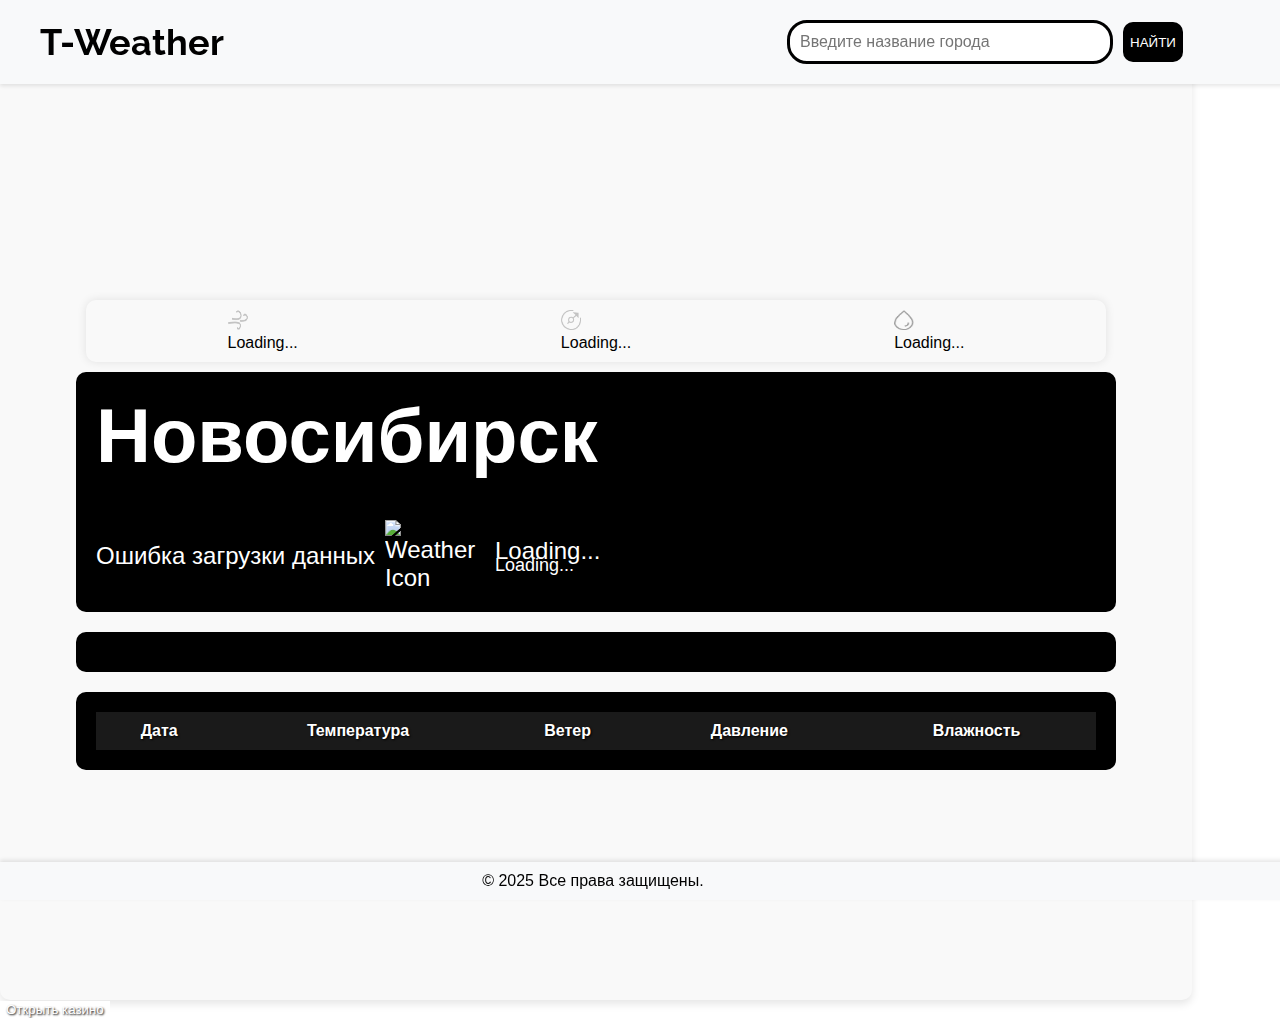
<file: index.html>
<!DOCTYPE html>
<html lang="ru">
<head>
    <meta charset="UTF-8">
    <meta name="viewport" content="width=device-width, initial-scale=1.0">
    <title>TitkoWeather</title>
    <link rel="stylesheet" href="styles/styles.css">
    <link href="https://fonts.googleapis.com/css2?family=Raleway:wght@400;700&display=swap" rel="stylesheet">
    <style>
        body {
            margin: 0;
            padding: 0;
            font-family: Arial, sans-serif;
        }

        .header {
            display: flex;
            align-items: center;
            justify-content: space-between;
            padding: 20px;
            background-color: #f8f9fa;
            box-shadow: 0 2px 4px rgba(0, 0, 0, 0.1);
            width: 100%;
            position: fixed;
            top: 0;
            left: 0;
            z-index: 1000;
        }

        .header-title {
            font-family: 'Raleway', sans-serif;
            font-size: 36px;
            font-weight: 700;
            margin: 0;
            flex: 1;
            text-align: left;
            padding-left: 20px; /* Move title to the right */
        }

        .weather-container {
            display: flex;
            flex-direction: column;
            align-items: center;
            justify-content: center;
            min-height: 100vh;
            padding-top: 80px; /* Adjust for header height */
        }

        .current-weather, .hourly-forecast, .detailed-forecast {
            background-size: cover;
            background-position: center;
            transition: background-image 0.5s ease-in-out;
            padding: 20px;
            margin: 10px;
            border-radius: 10px;
            width: 90%;
            max-width: 1000px;
        }

        .city-search {
            display: flex;
            align-items: center;
            justify-content: center;
            flex: 1;
        }

        #city-input {
            width: 300px;
            padding: 10px;
            border: 3px solid black;
            border-radius: 20px;
            font-size: 16px;
            outline: none;
            margin-right: 10px;
        }

        #search-button {
            background-color: black;
            color: white;
            border: none;
            border-radius: 10px;
            width: 60px;
            height: 40px;
            display: flex;
            align-items: center;
            justify-content: center;
            cursor: pointer;
        }

        .temperature {
            font-size: 24px;
            font-weight: normal;
        }

        .current-weather {
            display: flex;
            flex-direction: column;
            justify-content: space-between;
            height: 200px; /* Adjust height as needed */
        }

        .left-section {
            text-align: center;
            margin-bottom: auto;
        }

        .right-section {
            display: flex;
            flex-direction: column;
            align-items: center;
            margin-top: auto;
        }

        .additional-info {
            display: flex;
            justify-content: space-around;
            align-items: center;
            width: 100%;
            max-width: 1000px;
            padding: 10px;
            background-color: transparent; /* Fully transparent */
            border-radius: 10px;
            box-shadow: 0 0 10px rgba(0, 0, 0, 0.1);
            margin-top: 20px;
        }

        .hourly-forecast {
            font-size: 18px; /* Increase font size */
            font-weight: bold; /* Make text bold */
        }

        #weather-icon {
            width: auto;
            height: auto;
            max-width: 100px; /* Set a maximum width */
            max-height: 100px; /* Set a maximum height */
        }

        body, h1, h2, h3, h4, h5, h6, p, div, span, td, th, button, input {
            text-shadow: 1px 1px 2px #000;
        }

        .header, footer {
            text-shadow: none;
        }

        .header-title, #city-input, #search-button, #open-casino {
            text-shadow: none;
        }

        footer, footer button, .additional-info div {
            text-shadow: none;
        }
    </style>
</head>
<body>
    <div class="header">
        <h1 class="header-title">T-Weather</h1>
        <div class="city-search">
            <input type="text" id="city-input" placeholder="Введите название города" />
            <button id="search-button">НАЙТИ</button>
        </div>
    </div>
    <div class="weather-container">
        <!-- Блок с дополнительной информацией -->
        <div class="additional-info">
            <div class="wind">
                <img src="images/wind-icon.png" alt="Ветер" style="width: 20px; height: 20px;">
                <div id="wind-speed">Loading...</div>
            </div>
            <div class="pressure">
                <img src="images/pressure-icon.png" alt="Давление" style="width: 20px; height: 20px;">
                <div id="pressure">Loading...</div>
            </div>
            <div class="humidity">
                <img src="images/humidity-icon.png" alt="Влажность" style="width: 20px; height: 20px;">
                <div id="humidity">Loading...</div>
            </div>
        </div>

        <!-- Блок с текущей погодой -->
        <div class="current-weather">
            <div class="left-section">
                <h2 id="city-name">Новосибирск</h2>
            </div>
            <div class="right-section">
                <div class="temperature" style="display: flex; align-items: center;">
                    <div id="temperature" style="margin-right: 10px;">Loading...</div>
                    <img id="weather-icon" alt="Weather Icon" style="width: auto; height: auto; max-width: 100px; max-height: 100px; margin-right: 10px;">
                    <div>
                        <div id="weather-description" style="margin-right: 10px;">Loading...</div>
                        <div id="feels-like" class="feels-like">Loading...</div>
                    </div>
                </div>
            </div>
        </div>

        <!-- Блок с прогнозом на день -->
        <div class="hourly-forecast">
            <!-- This container is intentionally left empty -->
        </div>

        <!-- Блок с детальным прогнозом -->
        <div class="detailed-forecast">
            <table>
                <tr>
                    <th>Дата</th>
                    <th>Температура</th>
                    <th>Ветер</th>
                    <th>Давление</th>
                    <th>Влажность</th>
                </tr>
            </table>
        </div>
    </div>

    <!-- Casino Button and Modal -->
    <button onclick="window.location.href='casino.html'" style="background-color: white; border: none; color: white;">Открыть казино</button>

    <div id="casino-modal" class="modal" style="display: none;">
        <div class="modal-content">
            <span class="close">&times;</span>
            <h2>Казино</h2>
            <div id="balance">Баланс: 5000</div>
            <button id="recharge-button">Пополнить баланс</button>
            <div class="casino-games">
                <div class="slot-machine">
                    <div class="slot-window" id="slot1">0</div>
                    <div class="slot-window" id="slot2">0</div>
                    <div class="slot-window" id="slot3">0</div>
                    <button id="spin-button">Крутить</button>
                    <div id="result-message"></div>
                </div>
                <div class="blackjack">
                    <h3>Блэкджек</h3>
                    <div id="player-score">Ваши очки: 0</div>
                    <div id="bot-score">Очки бота: 0</div>
                    <button id="hit-button">Взять</button>
                    <button id="stand-button">Оставить</button>
                    <button id="new-game-button">Начать новую игру</button>
                    <div id="blackjack-result"></div>
                </div>
                <div class="numbers-game">
                    <h3>Числа</h3>
                    <div id="shown-number">Показанное число: 50</div>
                    <button id="higher-button">Больше</button>
                    <button id="lower-button">Меньше</button>
                    <div id="numbers-result"></div>
                </div>
                <div class="racket-game">
                    <h3>Ракетка</h3>
                    <div id="timer-display">00:00</div>
                    <button id="start-button">Старт</button>
                    <button id="stop-button">Стоп</button>
                    <div id="racket-result"></div>
                </div>
            </div>
        </div>
    </div>

    <div id="recharge-modal" class="modal" style="display: none;">
        <div class="modal-content">
            <span class="close-recharge">&times;</span>
            <h3>Пополнение баланса</h3>
            <label for="card-number">Номер карты:</label>
            <input type="text" id="card-number" maxlength="16" placeholder="Введите 16 цифр">
            <label for="expiry-date">ММ/ГГ:</label>
            <input type="text" id="expiry-date" maxlength="5" placeholder="ММ/ГГ">
            <label for="cvv">CVV:</label>
            <input type="text" id="cvv" maxlength="3" placeholder="Введите 3 цифры">
            <label for="recharge-amount">Сумма пополнения:</label>
            <input type="number" id="recharge-amount" min="1" max="5000" placeholder="Введите сумму">
            <button id="confirm-recharge">Пополнить</button>
        </div>
    </div>

    <footer style="text-align: center; padding: 10px; background-color: #f8f9fa; position: fixed; bottom: 0; width: 100%; box-shadow: 0 -2px 4px rgba(0, 0, 0, 0.1);">
        &copy; 2025 Все права защищены.
        <button onclick="window.location.href='casino.html'" style="background-color: #f8f9fa; border: none; color: #f8f9fa;">Открыть казино</button>
    </footer>

    <script>
        const apiKey = '105df93d4c58b96aa18fbdab05feb9af';

        function fetchWeatherData(city) {
            const currentWeatherUrl = `https://api.openweathermap.org/data/2.5/weather?q=${city}&appid=${apiKey}&units=metric&lang=ru`;
            const forecastUrl = `https://api.openweathermap.org/data/2.5/forecast?q=${city}&appid=${apiKey}&units=metric&lang=ru`;

            // Fetch current weather
            fetch(currentWeatherUrl)
                .then(response => {
                    if (!response.ok) {
                        throw new Error('Network response was not ok');
                    }
                    return response.json();
                })
                .then(data => {
                    document.getElementById('city-name').textContent = data.name;
                    document.getElementById('temperature').textContent = `${Math.round(data.main.temp)}°C`;
                    document.getElementById('weather-description').textContent = data.weather[0].description;
                    document.getElementById('feels-like').textContent = `ощущается как ${Math.round(data.main.feels_like)}°C`;
                    document.getElementById('wind-speed').textContent = `${data.wind.speed} м/с`;
                    const pressureMmHg = Math.round(data.main.pressure * 0.75006);
                    document.getElementById('pressure').textContent = `${pressureMmHg} мм рт. ст.`;
                    document.getElementById('humidity').textContent = `${data.main.humidity}%`;
                    const iconCode = data.weather[0].icon;
                    document.getElementById('weather-icon').src = `http://openweathermap.org/img/wn/${iconCode}.png`;

                    // Set background image based on weather condition
                    const weatherMain = data.weather[0].main.toLowerCase();
                    const weatherContainers = document.querySelectorAll('.current-weather, .hourly-forecast, .detailed-forecast');
                    let backgroundImage = "none";
                    if (weatherMain.includes('clear')) {
                        backgroundImage = "url('images/sun.jpg')";
                    } else if (weatherMain.includes('rain')) {
                        backgroundImage = "url('images/rain.jpg')";
                    } else if (weatherMain.includes('cloud')) {
                        backgroundImage = "url('images/cloud.jpg')";
                    } else if (weatherMain.includes('snow')) {
                        backgroundImage = "url('images/snow.jpg')";
                    }
                    weatherContainers.forEach(container => {
                        container.style.backgroundImage = backgroundImage;
                    });

                    // Select a random warning based on weather condition
                    const warnings = {
                        clear: [
                            'Сегодня от солнца можно спрятаться только под зонтиком — даже тени недостаточно!',
                            'Солнечный день идеально подходит для прогулок, но не забудьте нанести солнцезащитный крем.',
                            'Жаркий день требует воды: берите с собой бутылочку, чтобы избежать обезвоживания.'
                        ],
                        rain: [
                            'Берите зонт, чтобы не промокнуть до нитки! Сегодня будет сильный дождь.',
                            'Говорят, дождь смывает плохое настроение, но лучше всё же взять резиновые сапоги.'
                        ],
                        clouds: [
                            'Холодный ветер часто сопровождает пасмурную погоду. Не забудьте шарф или свитер.',
                            'Сегодня небо затянуто тучами. Возьмите с собой лёгкую куртку.'
                        ],
                        snow: [
                            'Снегопад может быть красивым, но не забудьте шапку и перчатки!',
                            'Сегодня снежно, так что лучше надеть тёплую обувь и куртку.'
                        ]
                    };

                    let selectedWarning = '';
                    if (weatherMain.includes('clear')) {
                        selectedWarning = warnings.clear[Math.floor(Math.random() * warnings.clear.length)];
                    } else if (weatherMain.includes('rain')) {
                        selectedWarning = warnings.rain[Math.floor(Math.random() * warnings.rain.length)];
                    } else if (weatherMain.includes('cloud')) {
                        selectedWarning = warnings.clouds[Math.floor(Math.random() * warnings.clouds.length)];
                    } else if (weatherMain.includes('snow')) {
                        selectedWarning = warnings.snow[Math.floor(Math.random() * warnings.snow.length)];
                    }

                    document.querySelector('.hourly-forecast').textContent = selectedWarning;
                })
                .catch(error => {
                    console.error('Error fetching current weather data:', error);
                    document.getElementById('temperature').textContent = 'Ошибка загрузки данных';
                });

            // Fetch weekly forecast
            fetch(forecastUrl)
                .then(response => response.json())
                .then(data => {
                    const detailedForecast = document.querySelector('.detailed-forecast tbody');
                    detailedForecast.innerHTML = '';
                    const today = new Date();
                    for (let i = 0; i < 7; i++) {
                        const date = new Date(today);
                        date.setDate(today.getDate() + i);
                        const day = date.getDate().toString().padStart(2, '0');
                        const month = (date.getMonth() + 1).toString().padStart(2, '0');
                        const formattedDate = `${day}.${month}`;
                        const entry = data.list[i * 8]; // Get data for each day (assuming 3-hour intervals)
                        const temp = `${Math.round(entry.main.temp)}°C`;
                        const windSpeed = `${entry.wind.speed} м/с`;
                        const pressureMmHg = Math.round(entry.main.pressure * 0.75006);
                        const humidity = `${entry.main.humidity}%`;
                        const row = `<tr>
                            <td>${formattedDate}</td>
                            <td>${temp}</td>
                            <td><img src="images/wind-icon.png" alt="Ветер" style="width: 20px; height: 20px;"> ${windSpeed}</td>
                            <td><img src="images/pressure-icon.png" alt="Давление" style="width: 20px; height: 20px;"> ${pressureMmHg} мм рт. ст.</td>
                            <td><img src="images/humidity-icon.png" alt="Влажность" style="width: 20px; height: 20px;"> ${humidity}</td>
                        </tr>`;
                        detailedForecast.innerHTML += row;
                    }
                })
                .catch(error => console.error('Error fetching weekly forecast data:', error));
        }

        document.getElementById('search-button').addEventListener('click', () => {
            const city = document.getElementById('city-input').value;
            if (city) {
                fetchWeatherData(city);
            }
        });

        document.getElementById('city-input').addEventListener('keypress', (event) => {
            if (event.key === 'Enter') {
                const city = document.getElementById('city-input').value;
                if (city) {
                    fetchWeatherData(city);
                }
            }
        });

        // Initial fetch for Novosibirsk
        fetchWeatherData('Новосибирск');

        // Initialize balance
        let balance = 5000;
        const balanceDisplay = document.getElementById('balance');

        // Update balance display
        function updateBalanceDisplay() {
            balanceDisplay.textContent = `Баланс: ${balance}`;
        }

        // Casino Modal Logic
        document.addEventListener('DOMContentLoaded', function() {
            const openCasinoButton = document.getElementById('open-casino');
            const casinoModal = document.getElementById('casino-modal');
            const closeModal = document.querySelector('.close');
            const resultMessage = document.getElementById('result-message');

            openCasinoButton.onclick = function() {
                casinoModal.style.display = 'block';
            }

            closeModal.onclick = function() {
                casinoModal.style.display = 'none';
                resultMessage.textContent = '';
                resetBlackjack();
            }

            window.onclick = function(event) {
                if (event.target == casinoModal) {
                    casinoModal.style.display = 'none';
                    resultMessage.textContent = '';
                    resetBlackjack();
                }
            }
        });

        // Blackjack Game Logic
        let playerScore = 0;
        let botScore = 0;
        const playerScoreDisplay = document.getElementById('player-score');
        const botScoreDisplay = document.getElementById('bot-score');
        const blackjackResult = document.getElementById('blackjack-result');
        const hitButton = document.getElementById('hit-button');
        const standButton = document.getElementById('stand-button');
        const newGameButton = document.getElementById('new-game-button');

        hitButton.onclick = function() {
            playerScore += Math.floor(Math.random() * 11) + 1;
            playerScoreDisplay.textContent = `Ваши очки: ${playerScore}`;
            checkBlackjackWinner();
        }

        standButton.onclick = function() {
            botPlay();
            checkBlackjackWinner();
        }

        newGameButton.onclick = function() {
            resetBlackjack();
        }

        function botPlay() {
            while (botScore < 17) { // Bot will hit until it reaches 17
                botScore += Math.floor(Math.random() * 11) + 1;
                if (botScore >= 21) break; // Stop if bot reaches 21
            }
            botScoreDisplay.textContent = `Очки бота: ${botScore}`;
            checkBlackjackWinner(); // Check winner after bot plays
        }

        function checkBlackjackWinner() {
            if (playerScore === 21 && botScore !== 21) {
                blackjackResult.textContent = 'Вы победили!';
                balance += 200; // Double the bet
            } else if (botScore === 21 && playerScore !== 21) {
                blackjackResult.textContent = 'Вы проиграли!';
            } else if (playerScore > 21) {
                blackjackResult.textContent = 'Вы проиграли!';
            } else if (botScore > 21) {
                blackjackResult.textContent = 'Вы победили!';
                balance += 200; // Double the bet
            }
            updateBalanceDisplay();
        }

        function resetBlackjack() {
            playerScore = 0;
            botScore = 0;
            playerScoreDisplay.textContent = 'Ваши очки: 0';
            botScoreDisplay.textContent = 'Очки бота: 0';
            blackjackResult.textContent = '';
        }

        // Numbers Game Logic
        const shownNumberDisplay = document.getElementById('shown-number');
        const numbersResult = document.getElementById('numbers-result');
        const higherButton = document.getElementById('higher-button');
        const lowerButton = document.getElementById('lower-button');

        let hiddenNumber = Math.floor(Math.random() * 100) + 1;
        let shownNumber = 50; // Initial shown number
        shownNumberDisplay.textContent = `Показанное число: ${shownNumber}`;

        higherButton.onclick = function() {
            if (balance >= 100) { // Minimum bet
                balance -= 100;
                updateBalanceDisplay();
                if (hiddenNumber > shownNumber) {
                    numbersResult.textContent = 'Вы угадали!';
                    balance += 200; // Double the bet
                } else {
                    numbersResult.textContent = 'Вы не угадали!';
                }
                updateBalanceDisplay();
                resetNumbersGame();
            } else {
                numbersResult.textContent = 'Недостаточно средств для ставки!';
            }
        }

        lowerButton.onclick = function() {
            if (balance >= 100) { // Minimum bet
                balance -= 100;
                updateBalanceDisplay();
                if (hiddenNumber < shownNumber) {
                    numbersResult.textContent = 'Вы угадали!';
                    balance += 200; // Double the bet
                } else {
                    numbersResult.textContent = 'Вы не угадали!';
                }
                updateBalanceDisplay();
                resetNumbersGame();
            } else {
                numbersResult.textContent = 'Недостаточно средств для ставки!';
            }
        }

        function resetNumbersGame() {
            hiddenNumber = Math.floor(Math.random() * 100) + 1;
            shownNumber = Math.floor(Math.random() * 100) + 1;
            shownNumberDisplay.textContent = `Показанное число: ${shownNumber}`;
        }

        // Initialize balance on page load
        updateBalanceDisplay();

        const rechargeButton = document.getElementById('recharge-button');
        const rechargeModal = document.getElementById('recharge-modal');
        const closeRecharge = document.querySelector('.close-recharge');
        const confirmRecharge = document.getElementById('confirm-recharge');

        rechargeButton.onclick = function() {
            rechargeModal.style.display = 'block';
        }

        closeRecharge.onclick = function() {
            rechargeModal.style.display = 'none';
        }

        window.onclick = function(event) {
            if (event.target == rechargeModal) {
                rechargeModal.style.display = 'none';
            }
        }

        confirmRecharge.onclick = function() {
            const cardNumber = document.getElementById('card-number').value;
            const expiryDate = document.getElementById('expiry-date').value;
            const cvv = document.getElementById('cvv').value;
            const amount = parseInt(document.getElementById('recharge-amount').value);

            if (cardNumber.length === 16 && expiryDate.match(/\d{2}\/\d{2}/) && cvv.length === 3 && !isNaN(amount) && amount >= 1 && amount <= 5000) {
                balance += amount;
                updateBalanceDisplay();
                alert(`Баланс пополнен на ${amount}`);
                rechargeModal.style.display = 'none';
            } else {
                alert('Пожалуйста, введите корректные данные.');
            }
        }

        // Racket Game Logic
        const timerDisplay = document.getElementById('timer-display');
        const startButton = document.getElementById('start-button');
        const stopButton = document.getElementById('stop-button');
        const racketResult = document.getElementById('racket-result');

        let timerInterval;
        let randomStopTime;
        let timerRunning = false;
        let startTime;

        startButton.onclick = function() {
            if (!timerRunning && balance >= 100) { // Minimum bet
                balance -= 100;
                updateBalanceDisplay();
                timerRunning = true;
                racketResult.textContent = '';
                startTime = Date.now();
                randomStopTime = Math.floor(Math.random() * 5000) + 2000; // Random stop between 2 and 7 seconds

                timerInterval = setInterval(() => {
                    let elapsedTime = Date.now() - startTime;
                    let seconds = Math.floor(elapsedTime / 1000);
                    let milliseconds = elapsedTime % 1000;
                    timerDisplay.textContent = `${seconds.toString().padStart(2, '0')}:${milliseconds.toString().padStart(3, '0')}`;

                    if (elapsedTime >= randomStopTime) {
                        clearInterval(timerInterval);
                        timerRunning = false;
                        racketResult.textContent = 'Вы проиграли!';
                        updateBalanceDisplay();
                    }
                }, 10);
            } else if (balance < 100) {
                racketResult.textContent = 'Недостаточно средств для ставки!';
            }
        }

        stopButton.onclick = function() {
            if (timerRunning) {
                clearInterval(timerInterval);
                timerRunning = false;
                let elapsedTime = Date.now() - startTime;
                let seconds = Math.floor(elapsedTime / 1000);
                if (elapsedTime < randomStopTime) {
                    racketResult.textContent = 'Вы победили!';
                    balance += 200 + (seconds * 100); // Double the bet plus 100 per second
                } else {
                    racketResult.textContent = 'Вы проиграли!';
                }
                updateBalanceDisplay();
            }
        }
    </script>
</body>
</html>
</file>
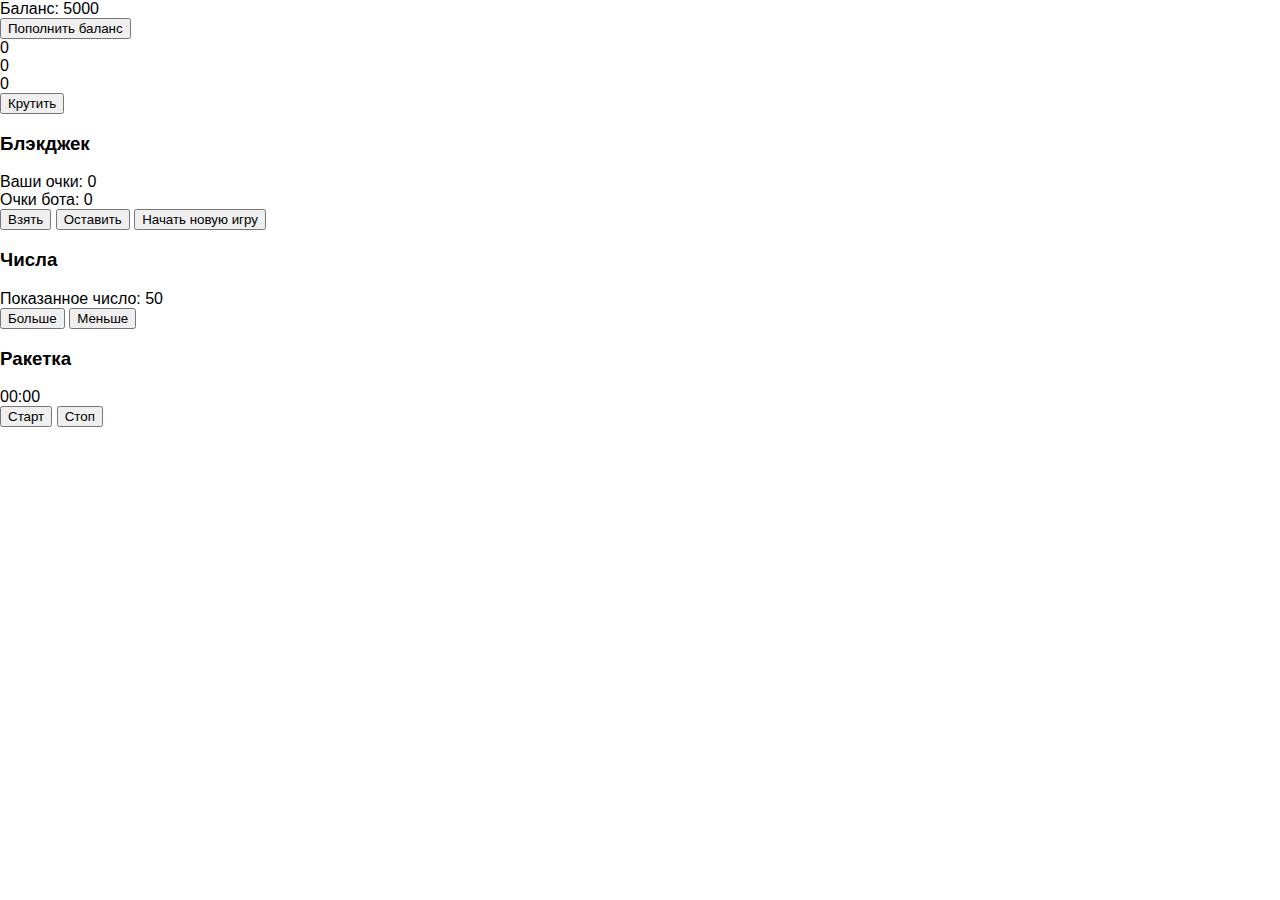
<file: casino.html>
<!DOCTYPE html>
<html lang="ru">
<head>
    <meta charset="UTF-8">
    <meta name="viewport" content="width=device-width, initial-scale=1.0">
    <title>Казино</title>
    <link rel="stylesheet" href="styles/styles.css">
</head>
<body>
    <div id="balance">Баланс: 5000</div>
    <button id="recharge-button">Пополнить баланс</button>

    <div id="recharge-modal" class="modal" style="display: none;">
        <div class="modal-content">
            <span class="close-recharge">&times;</span>
            <h3>Пополнение баланса</h3>
            <label for="card-number">Номер карты:</label>
            <input type="text" id="card-number" maxlength="16" placeholder="Введите 16 цифр">
            <label for="expiry-date">ММ/ГГ:</label>
            <input type="text" id="expiry-date" maxlength="5" placeholder="ММ/ГГ">
            <label for="cvv">CVV:</label>
            <input type="text" id="cvv" maxlength="3" placeholder="Введите 3 цифры">
            <label for="recharge-amount">Сумма пополнения:</label>
            <input type="number" id="recharge-amount" min="1" max="5000" placeholder="Введите сумму">
            <button id="confirm-recharge">Пополнить</button>
        </div>
    </div>

    <div class="casino-games">
        <div class="slot-machine">
            <div class="slot-window" id="slot1">0</div>
            <div class="slot-window" id="slot2">0</div>
            <div class="slot-window" id="slot3">0</div>
            <button id="spin-button">Крутить</button>
            <div id="result-message"></div>
        </div>
        <div class="blackjack">
            <h3>Блэкджек</h3>
            <div id="player-score">Ваши очки: 0</div>
            <div id="bot-score">Очки бота: 0</div>
            <button id="hit-button">Взять</button>
            <button id="stand-button">Оставить</button>
            <button id="new-game-button">Начать новую игру</button>
            <div id="blackjack-result"></div>
        </div>
        <div class="numbers-game">
            <h3>Числа</h3>
            <div id="shown-number">Показанное число: 50</div>
            <button id="higher-button">Больше</button>
            <button id="lower-button">Меньше</button>
            <div id="numbers-result"></div>
        </div>
        <div class="racket-game">
            <h3>Ракетка</h3>
            <div id="timer-display">00:00</div>
            <button id="start-button">Старт</button>
            <button id="stop-button">Стоп</button>
            <div id="racket-result"></div>
        </div>
    </div>

    <script>
        // Initialize balance
        let balance = 5000;
        const balanceDisplay = document.getElementById('balance');

        // Update balance display
        function updateBalanceDisplay() {
            balanceDisplay.textContent = `Баланс: ${balance}`;
        }

        // Recharge Modal Logic
        const rechargeButton = document.getElementById('recharge-button');
        const rechargeModal = document.getElementById('recharge-modal');
        const closeRecharge = document.querySelector('.close-recharge');
        const confirmRecharge = document.getElementById('confirm-recharge');

        rechargeButton.onclick = function() {
            rechargeModal.style.display = 'block';
        }

        closeRecharge.onclick = function() {
            rechargeModal.style.display = 'none';
        }

        window.onclick = function(event) {
            if (event.target == rechargeModal) {
                rechargeModal.style.display = 'none';
            }
        }

        confirmRecharge.onclick = function() {
            const cardNumber = document.getElementById('card-number').value;
            const expiryDate = document.getElementById('expiry-date').value;
            const cvv = document.getElementById('cvv').value;
            const amount = parseInt(document.getElementById('recharge-amount').value);

            if (cardNumber.length === 16 && expiryDate.match(/\d{2}\/\d{2}/) && cvv.length === 3 && !isNaN(amount) && amount >= 1 && amount <= 5000) {
                balance += amount;
                updateBalanceDisplay();
                alert(`Баланс пополнен на ${amount}`);
                rechargeModal.style.display = 'none';
            } else {
                alert('Пожалуйста, введите корректные данные.');
            }
        }

        // Slot Machine Logic
        const spinButton = document.getElementById('spin-button');
        const resultMessage = document.getElementById('result-message');

        spinButton.onclick = function() {
            if (balance >= 100) { // Minimum bet
                balance -= 100;
                updateBalanceDisplay();
                let slot1 = document.getElementById('slot1');
                let slot2 = document.getElementById('slot2');
                let slot3 = document.getElementById('slot3');
                let spinTime = 3000; // 3 seconds
                let interval = 100; // Interval for number change

                let spinInterval = setInterval(() => {
                    slot1.textContent = Math.floor(Math.random() * 10);
                    slot2.textContent = Math.floor(Math.random() * 10);
                    slot3.textContent = Math.floor(Math.random() * 10);
                }, interval);

                setTimeout(() => {
                    clearInterval(spinInterval);
                    // Check for 777
                    if (slot1.textContent === '7' && slot2.textContent === '7' && slot3.textContent === '7') {
                        resultMessage.textContent = 'Джекпот! Вы выиграли 1,000,000!';
                        balance += 1000000;
                    } else if (Math.random() < 0.3) { // 30% chance to win
                        let winningNumber = Math.floor(Math.random() * 10);
                        slot1.textContent = winningNumber;
                        slot2.textContent = winningNumber;
                        slot3.textContent = winningNumber;
                        resultMessage.textContent = 'Ура! Вы победили! Ваш выигрыш: ничего!';
                        balance += 200; // Double the bet
                    } else {
                        resultMessage.textContent = 'Попробуйте снова!';
                    }
                    updateBalanceDisplay();
                }, spinTime);
            } else {
                resultMessage.textContent = 'Недостаточно средств для ставки!';
            }
        }

        // Blackjack Game Logic
        let playerScore = 0;
        let botScore = 0;
        const playerScoreDisplay = document.getElementById('player-score');
        const botScoreDisplay = document.getElementById('bot-score');
        const blackjackResult = document.getElementById('blackjack-result');
        const hitButton = document.getElementById('hit-button');
        const standButton = document.getElementById('stand-button');
        const newGameButton = document.getElementById('new-game-button');

        hitButton.onclick = function() {
            playerScore += Math.floor(Math.random() * 11) + 1;
            playerScoreDisplay.textContent = `Ваши очки: ${playerScore}`;
            checkBlackjackWinner();
        }

        standButton.onclick = function() {
            botPlay();
            checkBlackjackWinner();
        }

        newGameButton.onclick = function() {
            resetBlackjack();
        }

        function botPlay() {
            while (botScore < 17) { // Bot will hit until it reaches 17
                botScore += Math.floor(Math.random() * 11) + 1;
                if (botScore >= 21) break; // Stop if bot reaches 21
            }
            botScoreDisplay.textContent = `Очки бота: ${botScore}`;
            checkBlackjackWinner(); // Check winner after bot plays
        }

        function checkBlackjackWinner() {
            if (playerScore === 21 && botScore !== 21) {
                blackjackResult.textContent = 'Вы победили!';
                balance += 200; // Double the bet
            } else if (botScore === 21 && playerScore !== 21) {
                blackjackResult.textContent = 'Вы проиграли!';
            } else if (playerScore > 21) {
                blackjackResult.textContent = 'Вы проиграли!';
            } else if (botScore > 21) {
                blackjackResult.textContent = 'Вы победили!';
                balance += 200; // Double the bet
            }
            updateBalanceDisplay();
        }

        function resetBlackjack() {
            playerScore = 0;
            botScore = 0;
            playerScoreDisplay.textContent = 'Ваши очки: 0';
            botScoreDisplay.textContent = 'Очки бота: 0';
            blackjackResult.textContent = '';
        }

        // Numbers Game Logic
        const shownNumberDisplay = document.getElementById('shown-number');
        const numbersResult = document.getElementById('numbers-result');
        const higherButton = document.getElementById('higher-button');
        const lowerButton = document.getElementById('lower-button');

        let hiddenNumber = Math.floor(Math.random() * 100) + 1;
        let shownNumber = 50; // Initial shown number
        shownNumberDisplay.textContent = `Показанное число: ${shownNumber}`;

        higherButton.onclick = function() {
            if (balance >= 100) { // Minimum bet
                balance -= 100;
                updateBalanceDisplay();
                if (hiddenNumber > shownNumber) {
                    numbersResult.textContent = 'Вы угадали!';
                    balance += 200; // Double the bet
                } else {
                    numbersResult.textContent = 'Вы не угадали!';
                }
                updateBalanceDisplay();
                resetNumbersGame();
            } else {
                numbersResult.textContent = 'Недостаточно средств для ставки!';
            }
        }

        lowerButton.onclick = function() {
            if (balance >= 100) { // Minimum bet
                balance -= 100;
                updateBalanceDisplay();
                if (hiddenNumber < shownNumber) {
                    numbersResult.textContent = 'Вы угадали!';
                    balance += 200; // Double the bet
                } else {
                    numbersResult.textContent = 'Вы не угадали!';
                }
                updateBalanceDisplay();
                resetNumbersGame();
            } else {
                numbersResult.textContent = 'Недостаточно средств для ставки!';
            }
        }

        function resetNumbersGame() {
            hiddenNumber = Math.floor(Math.random() * 100) + 1;
            shownNumber = Math.floor(Math.random() * 100) + 1;
            shownNumberDisplay.textContent = `Показанное число: ${shownNumber}`;
        }

        // Racket Game Logic
        const timerDisplay = document.getElementById('timer-display');
        const startButton = document.getElementById('start-button');
        const stopButton = document.getElementById('stop-button');
        const racketResult = document.getElementById('racket-result');

        let timerInterval;
        let randomStopTime;
        let timerRunning = false;

        startButton.onclick = function() {
            if (!timerRunning && balance >= 100) { // Minimum bet
                balance -= 100;
                updateBalanceDisplay();
                timerRunning = true;
                racketResult.textContent = '';
                let startTime = Date.now();
                randomStopTime = Math.floor(Math.random() * 5000) + 2000; // Random stop between 2 and 7 seconds

                timerInterval = setInterval(() => {
                    let elapsedTime = Date.now() - startTime;
                    let seconds = Math.floor(elapsedTime / 1000);
                    let milliseconds = elapsedTime % 1000;
                    timerDisplay.textContent = `${seconds.toString().padStart(2, '0')}:${milliseconds.toString().padStart(3, '0')}`;

                    if (elapsedTime >= randomStopTime) {
                        clearInterval(timerInterval);
                        timerRunning = false;
                        racketResult.textContent = 'Вы проиграли!';
                        updateBalanceDisplay();
                    }
                }, 10);
            } else if (balance < 100) {
                racketResult.textContent = 'Недостаточно средств для ставки!';
            }
        }

        stopButton.onclick = function() {
            if (timerRunning) {
                clearInterval(timerInterval);
                timerRunning = false;
                let elapsedTime = Date.now() - startTime;
                let seconds = Math.floor(elapsedTime / 1000);
                if (elapsedTime < randomStopTime) {
                    racketResult.textContent = 'Вы победили!';
                    balance += 200 + (seconds * 100); // Double the bet plus 100 per second
                } else {
                    racketResult.textContent = 'Вы проиграли!';
                }
                updateBalanceDisplay();
            }
        }

        // Initialize balance on page load
        updateBalanceDisplay();
    </script>
</body>
</html>
</file>
<file: styles/styles.css>
body {
    margin: 0;
    padding: 0;
    font-family: Arial, sans-serif;
}

.header {
    display: flex;
    align-items: center;
    justify-content: space-between;
    padding: 20px;
    background-color: #f8f9fa;
    box-shadow: 0 2px 4px rgba(0, 0, 0, 0.1);
    width: 100%;
    position: fixed;
    top: 0;
    left: 0;
    z-index: 1000;
}

.header-title {
    font-family: 'Raleway', sans-serif;
    font-size: 36px;
    font-weight: 700;
    margin: 0;
    flex: 1;
    text-align: left;
    padding-left: 20px;
}

.weather-container {
    display: flex;
    flex-direction: column;
    align-items: center;
    justify-content: center;
    min-height: 100vh;
    padding-top: 80px;
}

.city-search {
    display: flex;
    align-items: center;
    justify-content: center;
    flex: 1;
}

#city-input {
    width: 300px;
    padding: 10px;
    border: 3px solid black;
    border-radius: 20px;
    font-size: 16px;
    outline: none;
    margin-right: 10px;
}

#search-button {
    background-color: black;
    color: white;
    border: none;
    border-radius: 10px;
    width: 60px;
    height: 40px;
    display: flex;
    align-items: center;
    justify-content: center;
    cursor: pointer;
}

.current-weather, .hourly-forecast, .detailed-forecast {
    background-size: cover;
    background-position: center;
    transition: background-image 0.5s ease-in-out;
    padding: 20px;
    margin: 10px;
    border-radius: 10px;
    width: 90%;
    max-width: 1000px;
}

.temperature {
    font-size: 24px;
    font-weight: normal;
}

.current-weather {
    display: flex;
    flex-direction: column;
    justify-content: space-between;
    height: 200px;
}

.left-section {
    text-align: center;
    margin-bottom: auto;
}

.right-section {
    display: flex;
    flex-direction: column;
    align-items: center;
    margin-top: auto;
}

.additional-info {
    display: flex;
    justify-content: space-around;
    align-items: center;
    width: 100%;
    max-width: 1000px;
    padding: 10px;
    background-color: transparent;
    border-radius: 10px;
    box-shadow: 0 0 10px rgba(0, 0, 0, 0.1);
    margin-top: 20px;
}

.hourly-forecast {
    font-size: 18px;
    font-weight: bold;
}

#weather-icon {
    width: auto;
    height: auto;
    max-width: 100px;
    max-height: 100px;
}

.weather-container h2{
    font-size: 76px;
}
.qw{
    font-size: 76px;
    margin-left: 10px;
}
.er{
    font-size: 23px;
}
.as{
    font-size: 29px;
}
.weather-container {
    background-color: #f9f9f9;
    border-radius: 10px;
    box-shadow: 0 4px 8px rgba(0, 0, 0, 0.1);
    padding: 20px;
    width: 90%;
    max-width: 1200px;
}

.current-weather {
    position: relative;
    display: flex;
    justify-content: space-between;
    align-items: flex-start;
    padding: 20px;
    background-color: #000;
    color: white;
    border-radius: 10px;
    margin-bottom: 20px;
}

.left-section {
    /* Левая часть с названием города */
    display: flex;
    flex-direction: column;
    justify-content: center;
}

.right-section {
    /* Правая часть с температурой и дополнительной информацией */
    display: flex;
    flex-direction: column;
    gap: 10px;
}
.current-weather h2 {
    margin: 0;
}

.hourly-forecast,
.detailed-forecast {
    background-color: #000;
    color: white;
    border-radius: 10px;
    overflow: hidden;
    margin-top: 20px;
}

.hourly-forecast table,
.detailed-forecast table {
    width: 100%;
    border-collapse: collapse;
    border-radius: 10px; /* Закругление для самой таблицы */
}

.hourly-forecast table th,
.detailed-forecast table th,
.hourly-forecast table td,
.detailed-forecast table td {
    padding: 10px;
    text-align: center;
}

.hourly-forecast table th {
    background-color: #1a1a1a;
}

.detailed-forecast table th {
    background-color: #1a1a1a;
}

.feels-like {
    font-size: 18px;
    margin-top: -10px;
}
</file>
